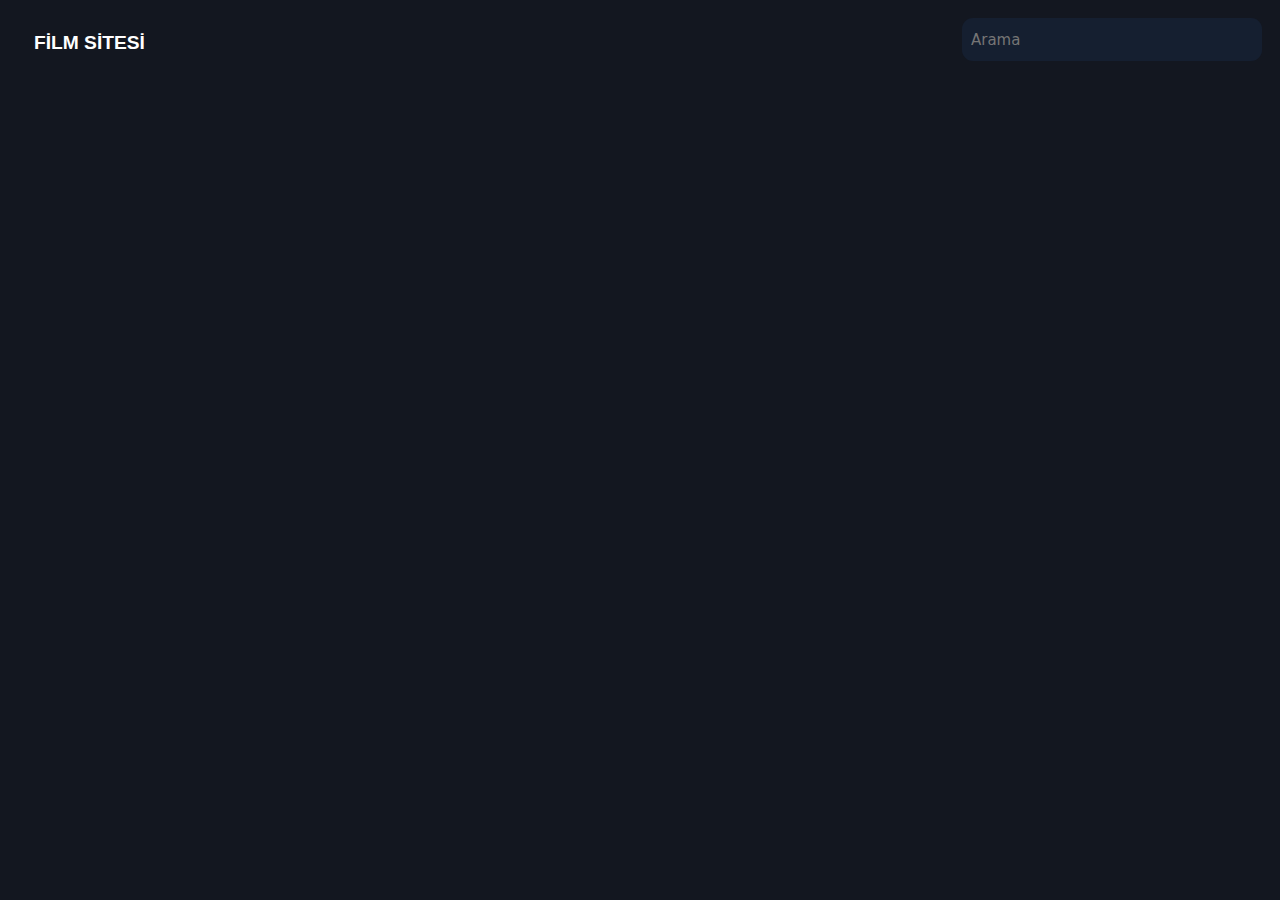
<file: movies site/index.html>
<!DOCTYPE html>
<html lang="tr">
<html>
<head>
  <title>Film Sitesi</title>
  <link rel="stylesheet" href="assets/style.css">
</head>

<body>

  <div class="topnav">
    <a class="active" href="#">Film Sitesi</a>
    <div class="search-container">
      <form role="search" id="form">
        <input type="search" id="query" name="q" placeholder="Arama">
      </form>
    </div>
  </div>

  <div style="padding-left:16px">
  
  <section id="section">
<!--     <div class="row">
      <div class="column">
        <div class="card">
          <center><img src="#" id="image" class="thumbnail"></center>
          <h3 id="title">Movie Title</h3>
        </div>
      </div>
    </div> -->
  </section>
  
</body>
<script src="assets/script.js"></script>
</html>
</file>
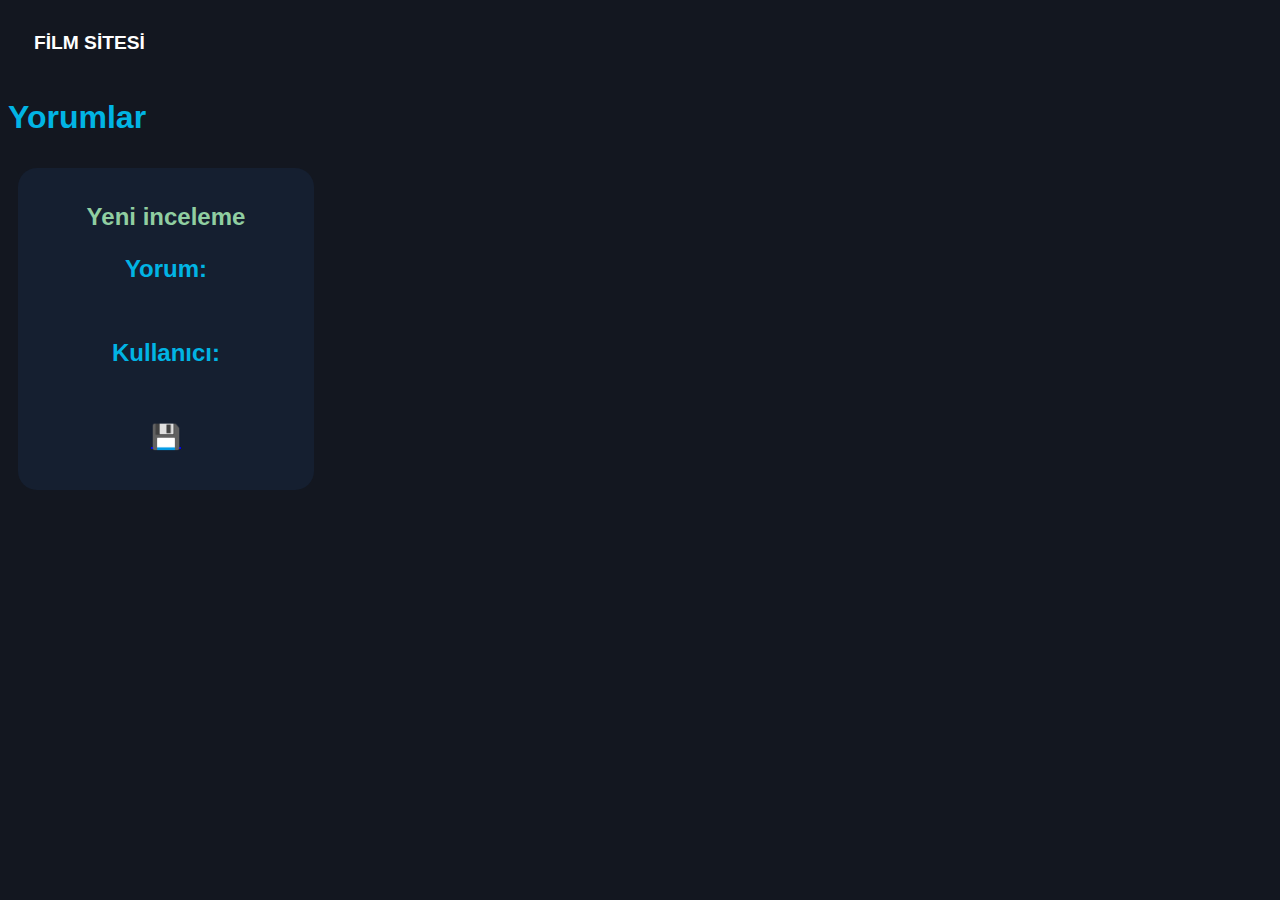
<file: movies site/movie.html>
<!DOCTYPE html>
<html lang="tr">
<html>
<head>
  <title>Film Sitesi</title>
  <link rel="stylesheet" href="assets/style.css">
</head>

<body>

  <div class="topnav">
    <a class="active" href="index.html">Film Sitesi</a>
  </div>
  <h1 style="color:#01b4e4;">Yorumlar</h1>
  <h3 id="title">Film Başlığı</h3>  
  <section id="section">

  </section>
  
</body>
<script src="assets/movie.js"></script>
</html>
</file>
<file: movies site/assets/style.css>
*{
    box-sizing: border-box;
}
body{
    background-color: #131720;
    font-family: 'Montserrat',sans-serif;
}
h3{
    color:white;
}
.topnav{
    overflow: hidden;
    background-color: #131720;
    padding: 10px;
}
.topnav a{
    display: block;
    color:white;
    float: left;
    text-decoration: none;
    text-align: center;
    padding: 14px 16px;
    font-size: 1.2rem;
    text-transform: uppercase;
    font-weight: bold;
}

.topnav .search-container{
    float: right;
}

form{
    background-color: #151f30;
    width:300px;
    height:43px;
    border-radius: 11px;
    display: flex;
    align-items: center;
}

input{
    all: unset;
    font: 15px system-ui;
    color:#fff;
    height:100%;
    width:100%;
    padding: 6px 9px;
}

.thumbnail{
    width: 300px;
    height: 350px;
    border-radius: 19px;
}
.column{
    float: left;
    width:25%;
    padding: 10px 10px;
}
.card{
    border-radius: 19px;
    padding: 15px;
    text-align: center;
    background-color:#151f30;
}
#title a{
    text-decoration: none;
    color:#fff;
    background-color: aqua;
    border: 2px solid #000;
    text-align: center;
    font-size: 1.25rem;
    border-radius: 5px;
}
#title a:hover{
    background-color:#fff;
    color: #000;
    opacity: 0,8;
}
p{
    color:#01b4e4
}
h2{
    color:#90cea1;
}
</file>
